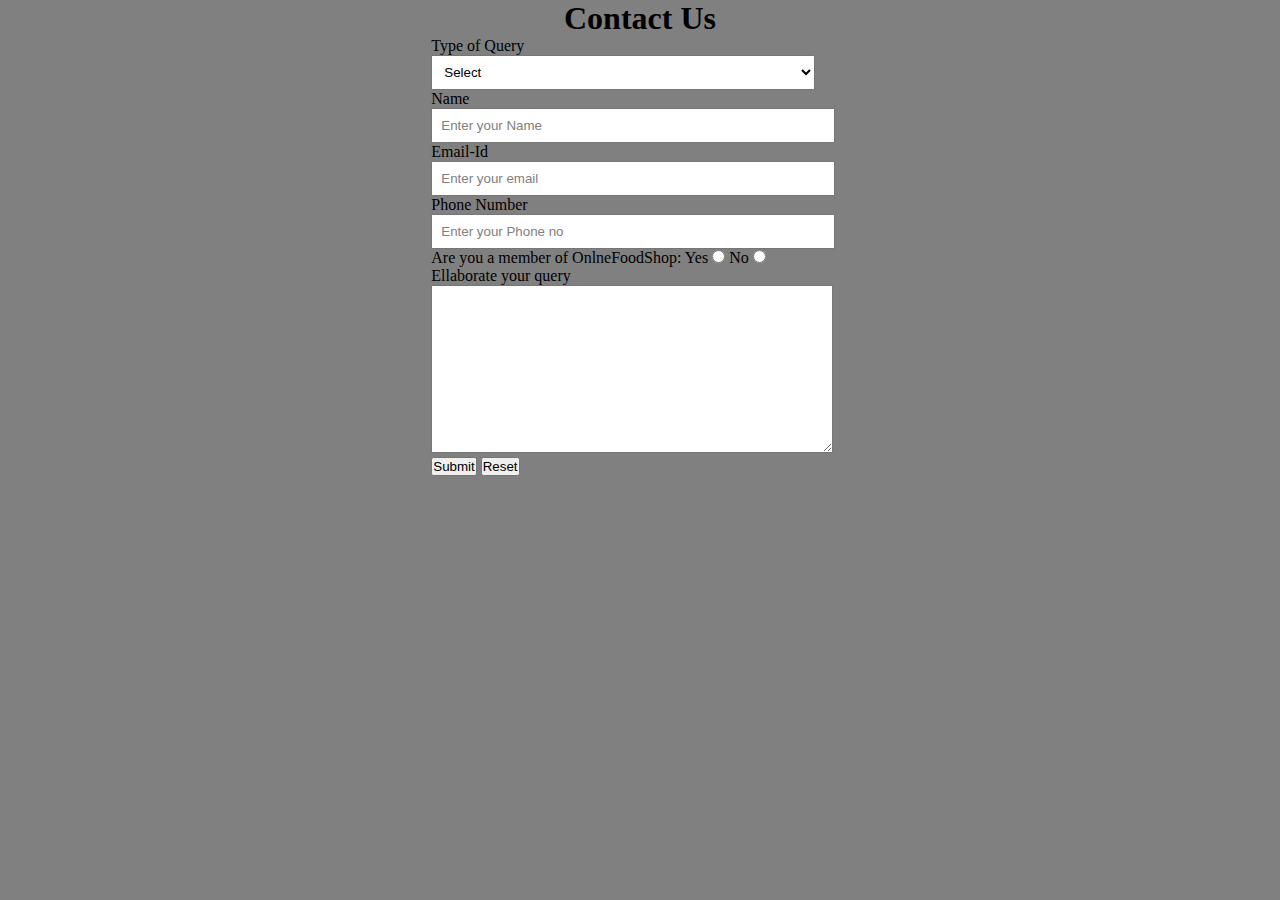
<file: Clock Using HTML, CSS & JS/contact.html>
<!DOCTYPE html>
<html lang="en">
 
<head>
    <meta charset="UTF-8">
    <meta name="viewport" content=
        "width=device-width, initial-scale=1.0">
 
    <link rel="stylesheet" href="style.css">
    <title>ContactUs</title>
</head>
 
<body>
    <div id="ContactUs">
        <h1>Contact Us</h1>
        <form action="#">
            <div class="form-shape">
                <label for="query">
                    Type of Query
                </label>
                <select name="myQuery" id="query">
                    <option value="sel" selected>
                        Select
                    </option>
                    <option value="ord">
                        Order related Issues
                    </option>
                    <option value="Site">
                        Site related Issues
                    </option>
                    <option value="fed">
                        Complaint related Issues
                    </option>
                    <option value="others">
                        Others
                    </option>
                </select>
            </div>
            <div class="form-shape">
                <label for="name">Name</label>
                <input type="text" name="myName"
                    id="name"
                    placeholder="Enter your Name">
            </div>
            <div class="form-shape">
                <label for="email">Email-Id</label>
                <input type="email" name="myEmail"
                    id="email"
                    placeholder="Enter your email">
            </div>
            <div class="form-shape">
                <label for="pho">Phone Number</label>
                <input type="phone" name="myPhone"
                    id="pho"
                    placeholder="Enter your Phone no">
            </div>
            <div id="radio">
                Are you a member of OnlneFoodShop:
                Yes <input type="radio" name="eligible">
                No <input type="radio" name="eligible">
            </div>
            <div class="form-shape">
                <label for="message">
                    Ellaborate your query
                </label>
                <textarea name="mesg" id="message"
                    cols="30" rows="10">
                </textarea>
            </div>
            <input type="submit" value="Submit">
            <input type="reset" value="Reset">
        </form>
    </div>
</body>
 
</html>
</file>
<file: Clock Using HTML, CSS & JS/style.css>
/*CSS Reset*/
*{
    margin:0px;
    padding:0px;
}
/*Header Styling*/

#top{
    color:rgb(245, 10, 10);
    text-align:center;
    font-size:46px;
    font-family: 'Ubuntu Mono', monospace;
}
#top1{
    text-align:center;
    color:black;
    font-size:21px;
    font-family: 'Ubuntu Mono', monospace;
}
/* Navigation bar styling*/

/*Navbar image styling*/
#navbar img{
    display:block;
    width: 50px;
    height:50px;
    margin:auto;
    margin-bottom: 3px;
}

/*Navbar Functionality*/
#navbar{
    display:flex;
    flex-direction: column;
    background-color: gray;
    height: 14vh;
    width: 100vw;
    font-family: 'Ubuntu Mono', monospace;
    margin-top:10px;
   border: 2px solid black;
   border-radius:15px;
}


/*Navbar content functionality*/
#navcontent{
    display: flex;
    justify-content: center;
}


/*Navbar content styling*/
ul li{
    list-style: none;
    margin: 15px;
    border-radius: 20px;
}
ul li a{
    padding: 1px;
    color:white;
    text-decoration: none;
    border-radius:10px;
}
ul li a:hover{
    background-color: red;
    border-radius: 10px;
}

/* website background image designing */
#container1{
    position: relative;
    display: flex;
    flex-direction: column;
    align-items: center;
    width: 100vw;
    height:63vh;
}

/*Setting the background image using before pseudo selector*/ 
#container1::before{
    content:'';
    background: url("https://vistapointe.net/images/restaurant-8.jpg") no-repeat center center/cover;
    width: 100vw;
    height:59vh;
    position: absolute;
    top:0px;
    left: 0px;
    font-family: 'Ubuntu Mono', monospace;
    margin-right:45px;
    font-weight: bold;
    z-index: -1;
    opacity: 0.89;
    border: 2px solid black;
    border-bottom-left-radius: 100px;
}

#row1{
   color: black;
    font-weight:bold;
    font-size: 2rem;
    text-align: center;
    margin-top: 35px;
}
/*Button Styling*/
.btn{
    margin-top:15px;
    border: 3px solid white;
    border-radius:15px;
    background-color:yellow;
    font-size:20px;
    font-weight: bold;
    font-family: 'Ubuntu Mono', monospace;
}
.btn:hover{
    cursor: pointer;
    background-color: red;
}


#container3{
    display: flex;
    justify-content: space-evenly;
}
#row2{
    width:24vw;
    height:21vh;
    box-shadow: 2px 7px 16px 19px;
     margin-top:51px;
     margin-bottom: 51px;
     display: flex;
    justify-content: center;
     align-items: flex-end;
     position: relative;
     margin-right: 38px;
     border-radius: 40px;
}
#row2::before{
    content: '';
    background: url('https://vistapointe.net/images/restaurant-8.jpg') no-repeat center center/cover;
    position: absolute;
    top: 0px;
    left:0px;
    width: 24vw;
    height:21vh;
    z-index: -1;
    border-radius: 40px;
}
#row3{
    position: relative;
    width: 24vw;
    height:21vh;
    display: flex;
    justify-content: center;
     align-items: flex-end;
     box-shadow: 2px 7px 16px 19px;
     margin-top:51px;
     margin-bottom: 51px;
     
     margin-left: 38px;
     border-radius: 40px;
}
#row3::before{
    content: '';
    background: url('https://blessingsonthenet.com/img/uploads/hotels/roomgallery/aim_bn_1_1434952862.jpg') no-repeat center center/cover;
    position: absolute;
    top:0px;
    left:0px;
    width: 24vw;
    height:21vh;
    z-index: -1;
    border-radius: 40px;
}

#top3{
    text-align: center;
    color:red;
    font-family: 'Ubuntu Mono', monospace;
}
#container4{
    display: grid;
    grid-template-columns: repeat(auto-fit, minmax(350px, 1fr));
    margin: 41px;
}  
#row4{
    width: 29vw;
    height: 360px;
    border: 2px solid black;
    background:url('https://www.daleygolfholidays.co.uk/wp-content/uploads/2014/08/Mac-Hotel-Puerto-Marina-Benalmadena.jpg') no-repeat center center/cover; 
    display: flex;
    justify-content:center;
    align-items:flex-end;
    border-radius: 15px;
}
#row5{
    width: 29vw;
    height: 360px;
    border: 2px solid black;
    background:url('https://imagesvc.meredithcorp.io/v3/mm/image?url=https://static.onecms.io/wp-content/uploads/sites/9/2019/05/Burger-National-Hamburger-Day-FT-Blog0619.jpg') no-repeat center center/cover;
    display: flex;
    justify-content:center;
    align-items:flex-end;
    border-radius: 15px;
}
#row6{
    width: 30vw;
    height: 360px;
    border: 2px solid black;
    background:url('http://www.blog.sagmart.com/wp-content/uploads/2015/08/Indian-Chicken-Tikka-1024x683.jpeg') no-repeat center center/cover;
    display: flex;
    justify-content:center;
    align-items:flex-end;
    border-radius: 15px;
}
/*Designing the footer*/
footer{
    text-align: center;
}
/*Designing of Contact Us*/
#ContactUs{
    width:100vw;
    height:100vh;
    display:flex;
    flex-direction: column;
    align-items: center;
    background-color: gray;
}
.form-shape input, .form-shape select, .form-shape textarea{
   width: 92%;
   padding: 0.5rem;
}
/*Changing the color of placeholder*/
::placeholder{                  
    color:gray;
}
/*Making the webpage responsive using media queries*/
@media only screen and (max-width:1131px){
    #row4{
        width: 42vw;
    }
    #row5{
        width:45vw;
    }
    #row6{
        margin-top: 20px;
        width:90vw;
    }
}
@media only screen and (min-width:600px) and (max-width:781px)
{
    #row4{
        width:84vw;
        margin: auto;
        margin-left: 22px;
    }
    #row5{
        
        width:84vw;
        margin: auto;
        margin-top: 20px;
        margin-left: 22px;
    }
    #row6{
        width:84vw;
        margin: auto;
        margin-top: 20px;
        margin-left: 22px;
    }
}
@media only screen and (max-width:600px){
    #row4{
        width:78vw;
        margin: auto;
        margin-left: 3px;
    }
    #row5{
        
        width:78vw;
        margin: auto;
        margin-top: 20px;
        margin-left: 3px;
    }
    #row6{
        width:78vw;
        margin: auto;
        margin-top: 20px;
        margin-left: 3px;
    }
}
@media only screen and (min-height:1000px){
    #navbar{
        height:10vh;
    }
    #container1::before{
        height:39vh;
    }
    #container1{
        height:44vh
    }
}
Output:

15.6 inch Laptops:
iPhone 6/7/8 Plus:
iPad Pro:
Video Player

00:00
00:14


Video Player
</file>
